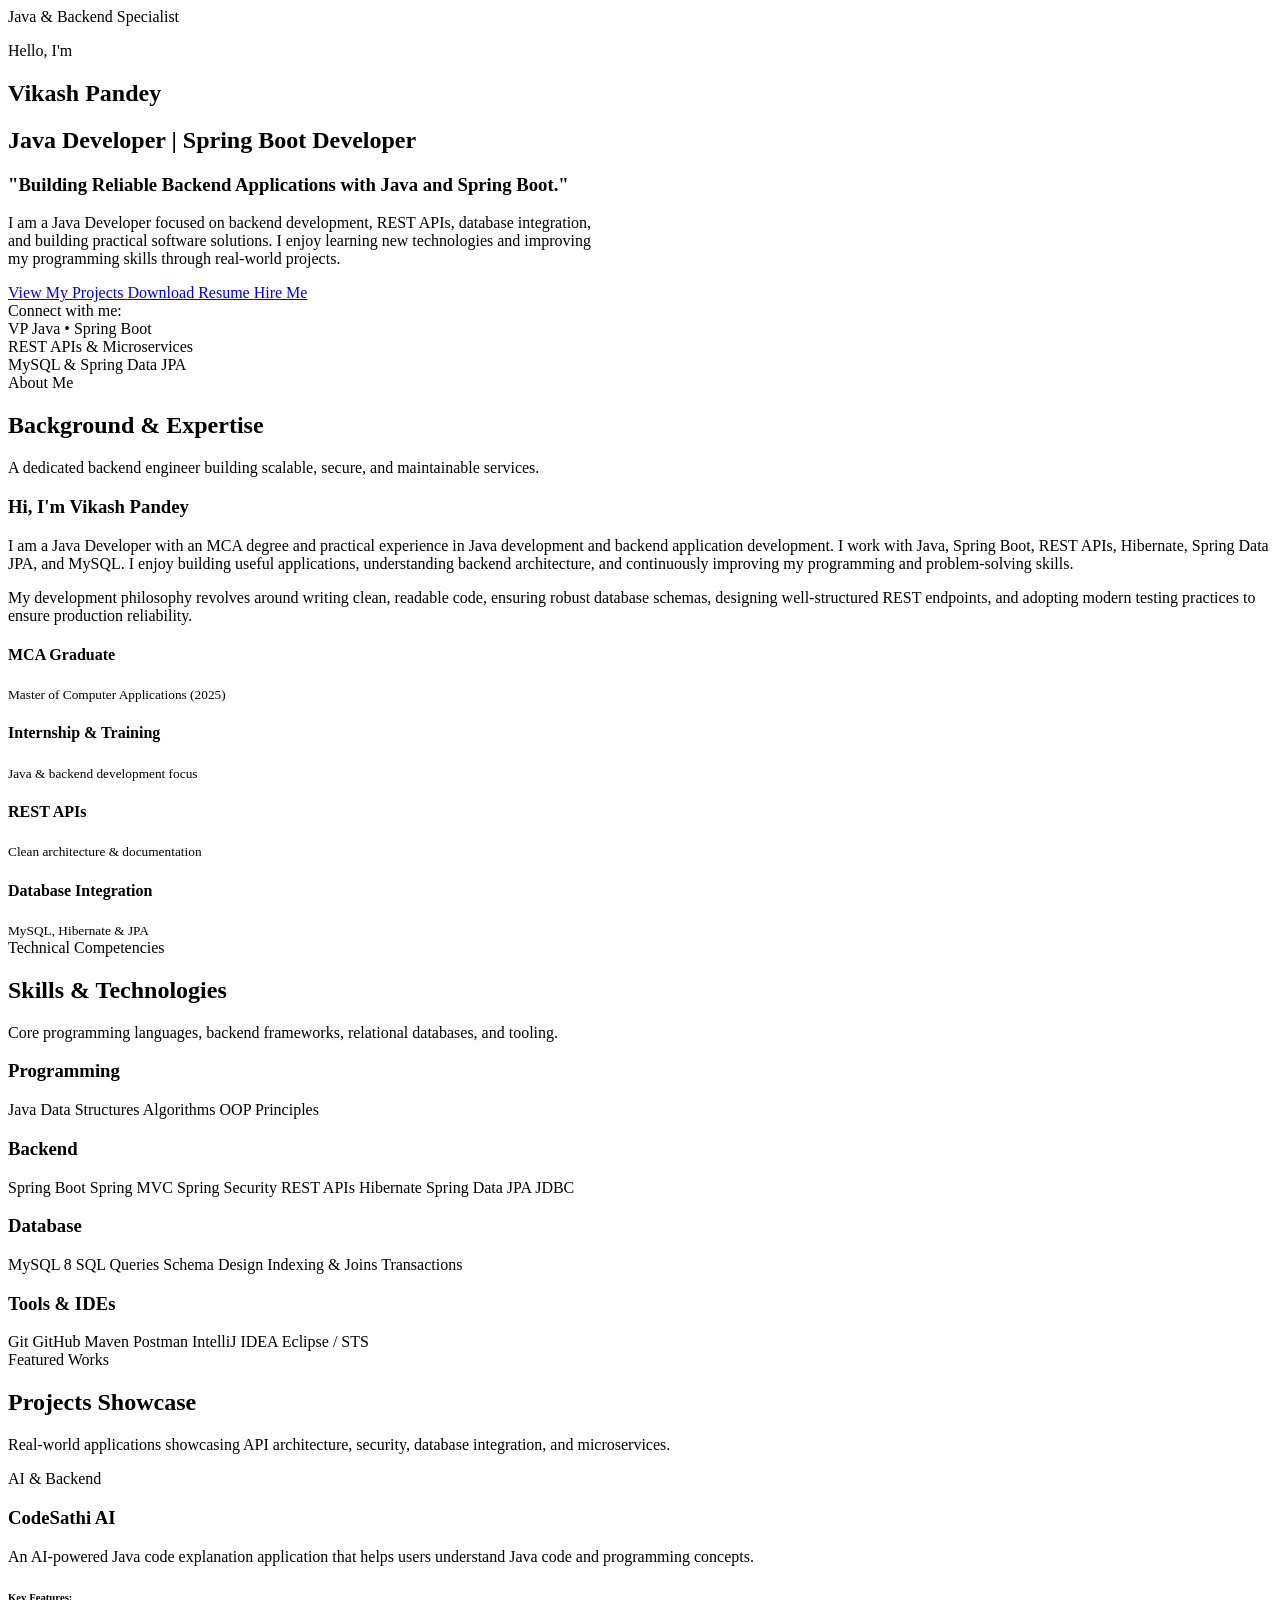
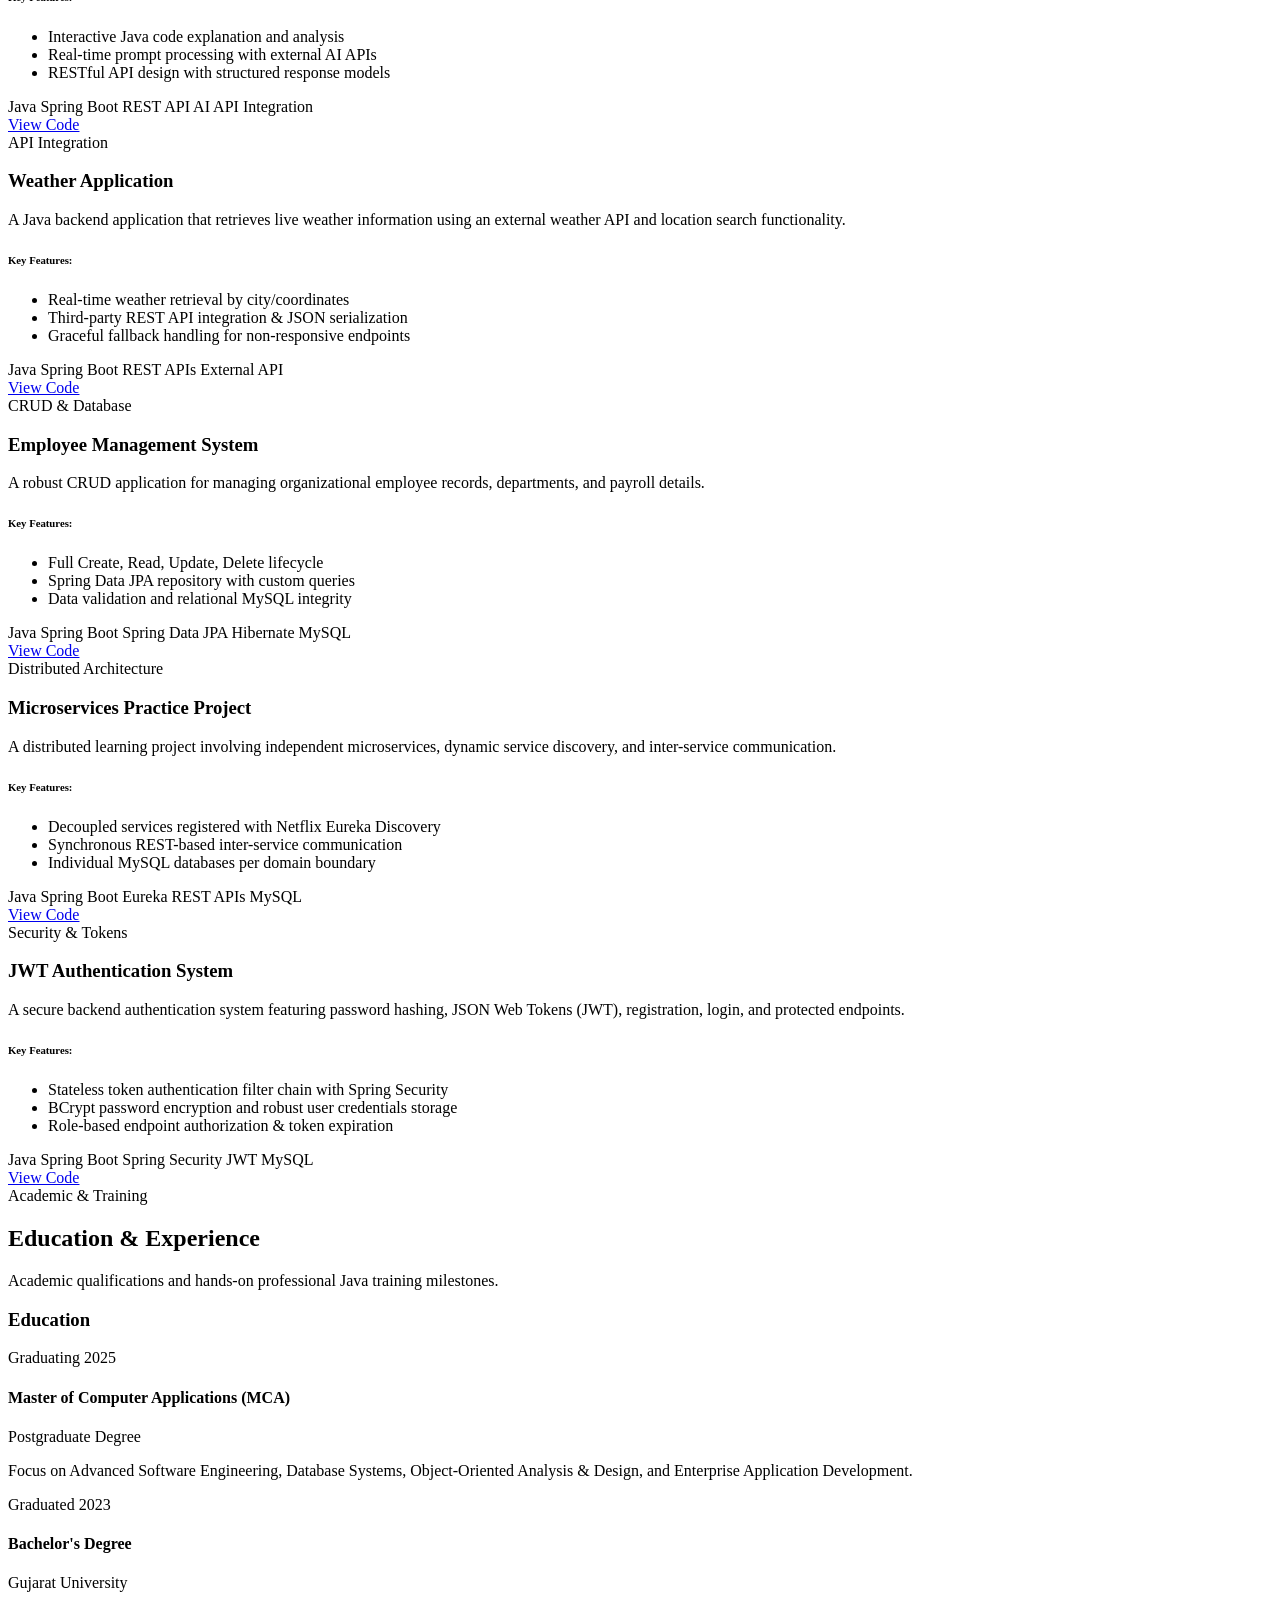
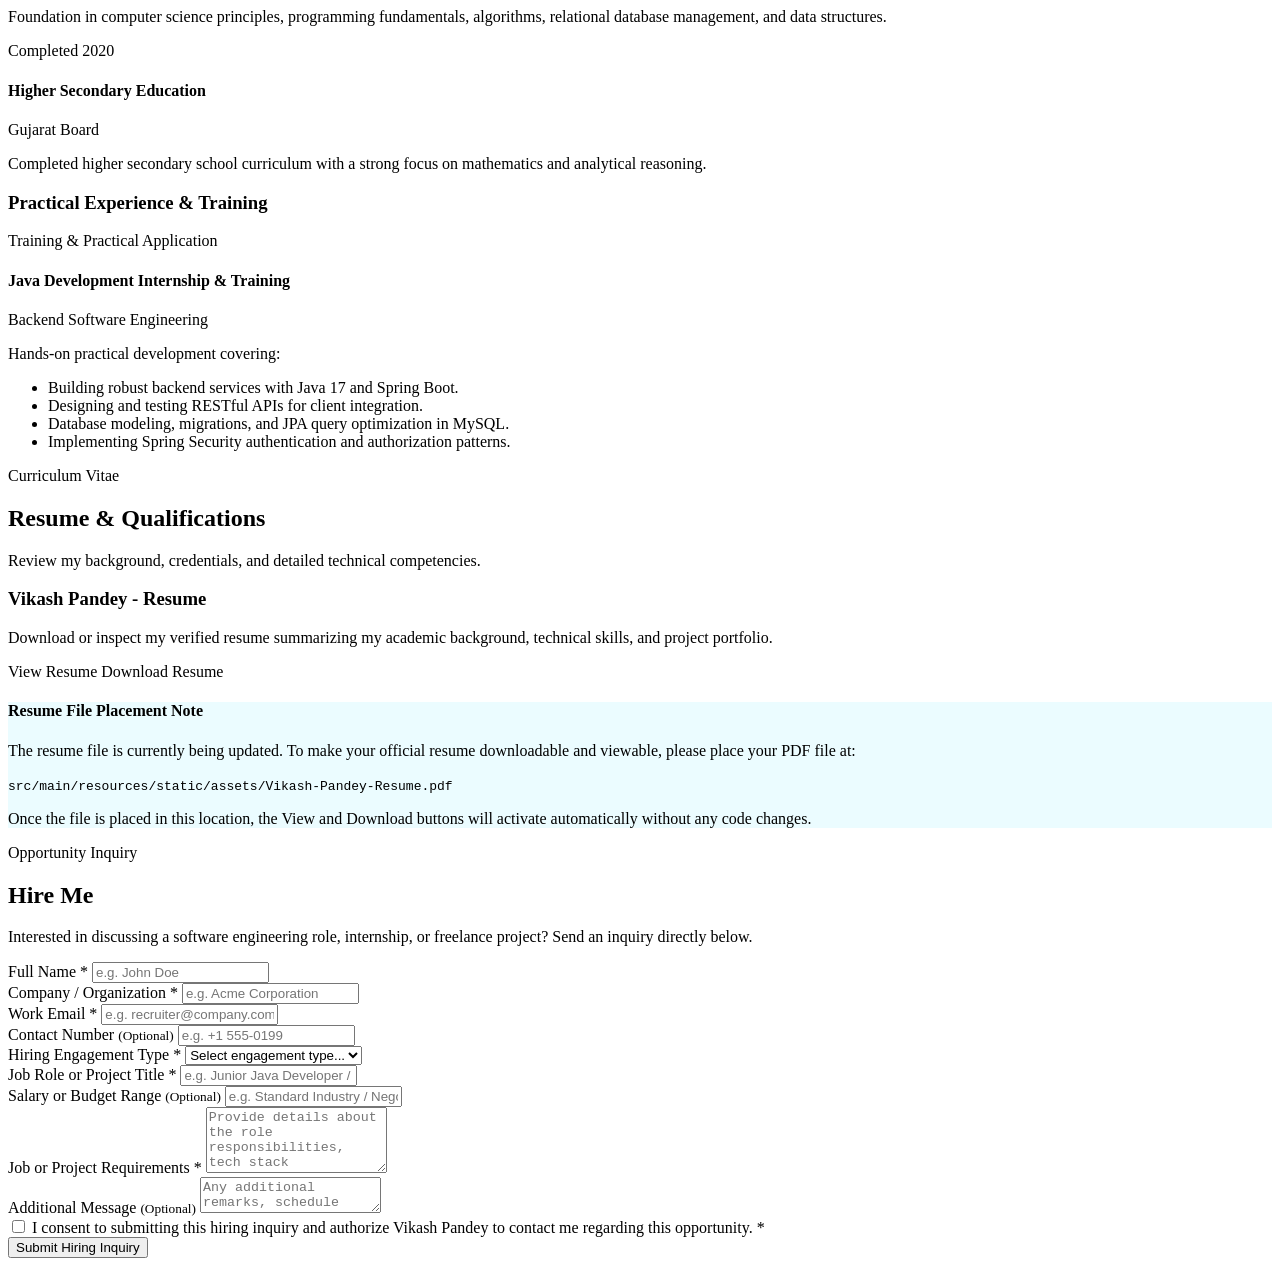
<file: PersonalPort/src/main/resources/templates/index.html>
<!DOCTYPE html>
<html xmlns:th="http://www.thymeleaf.org">
<head th:replace="~{fragments/head :: head('Vikash Pandey | Java Developer & Spring Boot Specialist')}"></head>
<body>

<!-- Navigation Bar -->
<header th:replace="~{fragments/navbar :: navbar}"></header>

<main>
    <!-- ==========================================
         HERO SECTION
         ========================================== -->
    <section id="home" class="hero-section">
        <div class="container">
            <div class="row align-items-center gy-5">
                <div class="col-lg-7 text-center text-lg-start">
                    <div class="mb-3">
                        <span class="section-tag">
                            <i class="bi bi-code-slash me-1"></i> Java & Backend Specialist
                        </span>
                    </div>
                    <p class="text-secondary fs-5 mb-1">Hello, I'm</p>
                    <h1 class="display-3 fw-extrabold mb-2">
                        Vikash <span class="gradient-text">Pandey</span>
                    </h1>
                    <h2 class="fs-4 text-light fw-medium mb-3">
                        Java Developer | Spring Boot Developer
                    </h2>
                    <h3 class="fs-5 text-info fw-semibold mb-3">
                        "Building Reliable Backend Applications with Java and Spring Boot."
                    </h3>
                    <p class="text-secondary fs-6 mb-4 pe-lg-4" style="max-width: 600px;">
                        I am a Java Developer focused on backend development, REST APIs, database integration, and building practical software solutions. I enjoy learning new technologies and improving my programming skills through real-world projects.
                    </p>

                    <div class="d-flex flex-wrap gap-3 justify-content-center justify-content-lg-start mb-4">
                        <a href="#projects" class="btn btn-primary-gradient">
                            <i class="bi bi-collection-fill"></i> View My Projects
                        </a>
                        <a href="#resume" class="btn btn-outline-custom">
                            <i class="bi bi-file-earmark-pdf"></i> Download Resume
                        </a>
                        <a href="#hire-me" class="btn btn-outline-custom">
                            <i class="bi bi-send-fill"></i> Hire Me
                        </a>
                    </div>

                    <!-- Social Profiles -->
                    <div class="d-flex align-items-center gap-3 justify-content-center justify-content-lg-start pt-2">
                        <span class="text-muted small">Connect with me:</span>
                        <div class="social-links">
                            <a href="https://github.com/vikashpandey770" target="_blank" rel="noopener noreferrer"
                               class="social-btn" title="GitHub Profile: vikashpandey770">
                                <i class="bi bi-github"></i>
                            </a>
                            <a href="https://www.linkedin.com/in/vikash-p-2532aa258/" target="_blank" rel="noopener noreferrer"
                               class="social-btn" title="LinkedIn Profile: vikash-p-2532aa258">
                                <i class="bi bi-linkedin"></i>
                            </a>
                        </div>
                    </div>
                </div>

                <div class="col-lg-5">
                    <div class="hero-avatar-box">
                        <div class="avatar-circle">
                            <span class="avatar-initials">VP</span>
                            <span class="avatar-badge-tech">Java &bull; Spring Boot</span>
                        </div>

                        <!-- Floating Tech Badges -->
                        <div class="floating-pill floating-pill-1">
                            <i class="bi bi-check-circle-fill text-info"></i>
                            <span>REST APIs &amp; Microservices</span>
                        </div>
                        <div class="floating-pill floating-pill-2">
                            <i class="bi bi-database-fill text-warning"></i>
                            <span>MySQL &amp; Spring Data JPA</span>
                        </div>
                    </div>
                </div>
            </div>
        </div>
    </section>

    <!-- ==========================================
         ABOUT ME SECTION
         ========================================== -->
    <section id="about" class="section-py" style="background-color: var(--bg-secondary);">
        <div class="container">
            <div class="section-header">
                <span class="section-tag">About Me</span>
                <h2 class="section-title">Background &amp; Expertise</h2>
                <p class="section-subtitle">A dedicated backend engineer building scalable, secure, and maintainable services.</p>
            </div>

            <div class="row align-items-center gy-4">
                <div class="col-lg-7">
                    <div class="glass-panel p-4 p-md-5">
                        <h3 class="h4 mb-3 text-white">Hi, I'm Vikash Pandey</h3>
                        <p class="text-secondary fs-6 mb-3">
                            I am a Java Developer with an MCA degree and practical experience in Java development and backend application development. I work with Java, Spring Boot, REST APIs, Hibernate, Spring Data JPA, and MySQL. I enjoy building useful applications, understanding backend architecture, and continuously improving my programming and problem-solving skills.
                        </p>
                        <p class="text-secondary fs-6 mb-0">
                            My development philosophy revolves around writing clean, readable code, ensuring robust database schemas, designing well-structured REST endpoints, and adopting modern testing practices to ensure production reliability.
                        </p>
                    </div>
                </div>

                <div class="col-lg-5">
                    <div class="row g-3">
                        <div class="col-6">
                            <div class="highlight-card">
                                <i class="bi bi-mortarboard-fill highlight-icon"></i>
                                <h4 class="h6 text-white mb-1">MCA Graduate</h4>
                                <small class="text-muted">Master of Computer Applications (2025)</small>
                            </div>
                        </div>
                        <div class="col-6">
                            <div class="highlight-card">
                                <i class="bi bi-laptop highlight-icon"></i>
                                <h4 class="h6 text-white mb-1">Internship &amp; Training</h4>
                                <small class="text-muted">Java &amp; backend development focus</small>
                            </div>
                        </div>
                        <div class="col-6">
                            <div class="highlight-card">
                                <i class="bi bi-hdd-network highlight-icon"></i>
                                <h4 class="h6 text-white mb-1">REST APIs</h4>
                                <small class="text-muted">Clean architecture &amp; documentation</small>
                            </div>
                        </div>
                        <div class="col-6">
                            <div class="highlight-card">
                                <i class="bi bi-database-check highlight-icon"></i>
                                <h4 class="h6 text-white mb-1">Database Integration</h4>
                                <small class="text-muted">MySQL, Hibernate &amp; JPA</small>
                            </div>
                        </div>
                    </div>
                </div>
            </div>
        </div>
    </section>

    <!-- ==========================================
         TECHNICAL SKILLS SECTION
         ========================================== -->
    <section id="skills" class="section-py">
        <div class="container">
            <div class="section-header">
                <span class="section-tag">Technical Competencies</span>
                <h2 class="section-title">Skills &amp; Technologies</h2>
                <p class="section-subtitle">Core programming languages, backend frameworks, relational databases, and tooling.</p>
            </div>

            <div class="row g-4">
                <!-- Programming -->
                <div class="col-md-6 col-lg-3">
                    <div class="skill-category-card">
                        <div class="d-flex align-items-center gap-2 mb-3">
                            <i class="bi bi-code-square text-info fs-4"></i>
                            <h3 class="h5 mb-0 text-white">Programming</h3>
                        </div>
                        <div class="d-flex flex-wrap">
                            <span class="skill-badge"><i class="bi bi-cup-hot-fill text-danger me-1"></i> Java</span>
                            <span class="skill-badge"><i class="bi bi-diagram-3-fill text-warning me-1"></i> Data Structures</span>
                            <span class="skill-badge"><i class="bi bi-cpu-fill text-info me-1"></i> Algorithms</span>
                            <span class="skill-badge"><i class="bi bi-check2-circle text-success me-1"></i> OOP Principles</span>
                        </div>
                    </div>
                </div>

                <!-- Backend Development -->
                <div class="col-md-6 col-lg-3">
                    <div class="skill-category-card">
                        <div class="d-flex align-items-center gap-2 mb-3">
                            <i class="bi bi-server text-primary fs-4"></i>
                            <h3 class="h5 mb-0 text-white">Backend</h3>
                        </div>
                        <div class="d-flex flex-wrap">
                            <span class="skill-badge"><i class="bi bi-bootstrap-fill text-success me-1"></i> Spring Boot</span>
                            <span class="skill-badge"><i class="bi bi-signpost-2 text-info me-1"></i> Spring MVC</span>
                            <span class="skill-badge"><i class="bi bi-shield-lock text-warning me-1"></i> Spring Security</span>
                            <span class="skill-badge"><i class="bi bi-arrow-left-right text-primary me-1"></i> REST APIs</span>
                            <span class="skill-badge"><i class="bi bi-layers text-info me-1"></i> Hibernate</span>
                            <span class="skill-badge"><i class="bi bi-database text-success me-1"></i> Spring Data JPA</span>
                            <span class="skill-badge"><i class="bi bi-link-45deg text-secondary me-1"></i> JDBC</span>
                        </div>
                    </div>
                </div>

                <!-- Database -->
                <div class="col-md-6 col-lg-3">
                    <div class="skill-category-card">
                        <div class="d-flex align-items-center gap-2 mb-3">
                            <i class="bi bi-database-fill-gear text-warning fs-4"></i>
                            <h3 class="h5 mb-0 text-white">Database</h3>
                        </div>
                        <div class="d-flex flex-wrap">
                            <span class="skill-badge"><i class="bi bi-server text-info me-1"></i> MySQL 8</span>
                            <span class="skill-badge"><i class="bi bi-terminal-fill text-warning me-1"></i> SQL Queries</span>
                            <span class="skill-badge"><i class="bi bi-table text-primary me-1"></i> Schema Design</span>
                            <span class="skill-badge"><i class="bi bi-key text-success me-1"></i> Indexing &amp; Joins</span>
                            <span class="skill-badge"><i class="bi bi-arrow-repeat text-info me-1"></i> Transactions</span>
                        </div>
                    </div>
                </div>

                <!-- Tools & Platforms -->
                <div class="col-md-6 col-lg-3">
                    <div class="skill-category-card">
                        <div class="d-flex align-items-center gap-2 mb-3">
                            <i class="bi bi-tools text-secondary fs-4"></i>
                            <h3 class="h5 mb-0 text-white">Tools &amp; IDEs</h3>
                        </div>
                        <div class="d-flex flex-wrap">
                            <span class="skill-badge"><i class="bi bi-git text-danger me-1"></i> Git</span>
                            <span class="skill-badge"><i class="bi bi-github text-light me-1"></i> GitHub</span>
                            <span class="skill-badge"><i class="bi bi-box-seam text-danger me-1"></i> Maven</span>
                            <span class="skill-badge"><i class="bi bi-send text-warning me-1"></i> Postman</span>
                            <span class="skill-badge"><i class="bi bi-code text-info me-1"></i> IntelliJ IDEA</span>
                            <span class="skill-badge"><i class="bi bi-sun text-purple me-1"></i> Eclipse / STS</span>
                        </div>
                    </div>
                </div>
            </div>
        </div>
    </section>

    <!-- ==========================================
         PROJECTS SECTION
         ========================================== -->
    <section id="projects" class="section-py" style="background-color: var(--bg-secondary);">
        <div class="container">
            <div class="section-header">
                <span class="section-tag">Featured Works</span>
                <h2 class="section-title">Projects Showcase</h2>
                <p class="section-subtitle">Real-world applications showcasing API architecture, security, database integration, and microservices.</p>
            </div>

            <div class="row g-4">
                <!-- Project 1: CodeSathi AI -->
                <div class="col-lg-4 col-md-6">
                    <div class="project-card">
                        <div>
                            <div class="d-flex justify-content-between align-items-center mb-2">
                                <span class="badge bg-primary bg-opacity-25 text-info">AI &amp; Backend</span>
                                <i class="bi bi-robot fs-4 text-info"></i>
                            </div>
                            <h3 class="h5 text-white mb-2">CodeSathi AI</h3>
                            <p class="text-secondary small mb-3">
                                An AI-powered Java code explanation application that helps users understand Java code and programming concepts.
                            </p>
                            <h6 class="text-muted small fw-bold text-uppercase mb-2">Key Features:</h6>
                            <ul class="text-secondary small ps-3 mb-4">
                                <li>Interactive Java code explanation and analysis</li>
                                <li>Real-time prompt processing with external AI APIs</li>
                                <li>RESTful API design with structured response models</li>
                            </ul>
                        </div>
                        <div>
                            <div class="d-flex flex-wrap gap-1 mb-3">
                                <span class="tech-tag">Java</span>
                                <span class="tech-tag">Spring Boot</span>
                                <span class="tech-tag">REST API</span>
                                <span class="tech-tag">AI API Integration</span>
                            </div>
                            <div class="d-flex gap-2">
                                <a href="https://github.com/vikashpandey770" target="_blank" rel="noopener noreferrer"
                                   class="btn btn-sm btn-outline-custom w-100">
                                    <i class="bi bi-github me-1"></i> View Code
                                </a>
                            </div>
                        </div>
                    </div>
                </div>

                <!-- Project 2: Weather Application -->
                <div class="col-lg-4 col-md-6">
                    <div class="project-card">
                        <div>
                            <div class="d-flex justify-content-between align-items-center mb-2">
                                <span class="badge bg-primary bg-opacity-25 text-info">API Integration</span>
                                <i class="bi bi-cloud-sun fs-4 text-warning"></i>
                            </div>
                            <h3 class="h5 text-white mb-2">Weather Application</h3>
                            <p class="text-secondary small mb-3">
                                A Java backend application that retrieves live weather information using an external weather API and location search functionality.
                            </p>
                            <h6 class="text-muted small fw-bold text-uppercase mb-2">Key Features:</h6>
                            <ul class="text-secondary small ps-3 mb-4">
                                <li>Real-time weather retrieval by city/coordinates</li>
                                <li>Third-party REST API integration &amp; JSON serialization</li>
                                <li>Graceful fallback handling for non-responsive endpoints</li>
                            </ul>
                        </div>
                        <div>
                            <div class="d-flex flex-wrap gap-1 mb-3">
                                <span class="tech-tag">Java</span>
                                <span class="tech-tag">Spring Boot</span>
                                <span class="tech-tag">REST APIs</span>
                                <span class="tech-tag">External API</span>
                            </div>
                            <div class="d-flex gap-2">
                                <a href="https://github.com/vikashpandey770" target="_blank" rel="noopener noreferrer"
                                   class="btn btn-sm btn-outline-custom w-100">
                                    <i class="bi bi-github me-1"></i> View Code
                                </a>
                            </div>
                        </div>
                    </div>
                </div>

                <!-- Project 3: Employee Management System -->
                <div class="col-lg-4 col-md-6">
                    <div class="project-card">
                        <div>
                            <div class="d-flex justify-content-between align-items-center mb-2">
                                <span class="badge bg-primary bg-opacity-25 text-info">CRUD &amp; Database</span>
                                <i class="bi bi-people-fill fs-4 text-success"></i>
                            </div>
                            <h3 class="h5 text-white mb-2">Employee Management System</h3>
                            <p class="text-secondary small mb-3">
                                A robust CRUD application for managing organizational employee records, departments, and payroll details.
                            </p>
                            <h6 class="text-muted small fw-bold text-uppercase mb-2">Key Features:</h6>
                            <ul class="text-secondary small ps-3 mb-4">
                                <li>Full Create, Read, Update, Delete lifecycle</li>
                                <li>Spring Data JPA repository with custom queries</li>
                                <li>Data validation and relational MySQL integrity</li>
                            </ul>
                        </div>
                        <div>
                            <div class="d-flex flex-wrap gap-1 mb-3">
                                <span class="tech-tag">Java</span>
                                <span class="tech-tag">Spring Boot</span>
                                <span class="tech-tag">Spring Data JPA</span>
                                <span class="tech-tag">Hibernate</span>
                                <span class="tech-tag">MySQL</span>
                            </div>
                            <div class="d-flex gap-2">
                                <a href="https://github.com/vikashpandey770" target="_blank" rel="noopener noreferrer"
                                   class="btn btn-sm btn-outline-custom w-100">
                                    <i class="bi bi-github me-1"></i> View Code
                                </a>
                            </div>
                        </div>
                    </div>
                </div>

                <!-- Project 4: Microservices Practice Project -->
                <div class="col-lg-6 col-md-6">
                    <div class="project-card">
                        <div>
                            <div class="d-flex justify-content-between align-items-center mb-2">
                                <span class="badge bg-primary bg-opacity-25 text-info">Distributed Architecture</span>
                                <i class="bi bi-diagram-2 fs-4 text-purple"></i>
                            </div>
                            <h3 class="h5 text-white mb-2">Microservices Practice Project</h3>
                            <p class="text-secondary small mb-3">
                                A distributed learning project involving independent microservices, dynamic service discovery, and inter-service communication.
                            </p>
                            <h6 class="text-muted small fw-bold text-uppercase mb-2">Key Features:</h6>
                            <ul class="text-secondary small ps-3 mb-4">
                                <li>Decoupled services registered with Netflix Eureka Discovery</li>
                                <li>Synchronous REST-based inter-service communication</li>
                                <li>Individual MySQL databases per domain boundary</li>
                            </ul>
                        </div>
                        <div>
                            <div class="d-flex flex-wrap gap-1 mb-3">
                                <span class="tech-tag">Java</span>
                                <span class="tech-tag">Spring Boot</span>
                                <span class="tech-tag">Eureka</span>
                                <span class="tech-tag">REST APIs</span>
                                <span class="tech-tag">MySQL</span>
                            </div>
                            <div class="d-flex gap-2">
                                <a href="https://github.com/vikashpandey770" target="_blank" rel="noopener noreferrer"
                                   class="btn btn-sm btn-outline-custom w-100">
                                    <i class="bi bi-github me-1"></i> View Code
                                </a>
                            </div>
                        </div>
                    </div>
                </div>

                <!-- Project 5: JWT Authentication System -->
                <div class="col-lg-6 col-md-6">
                    <div class="project-card">
                        <div>
                            <div class="d-flex justify-content-between align-items-center mb-2">
                                <span class="badge bg-primary bg-opacity-25 text-info">Security &amp; Tokens</span>
                                <i class="bi bi-shield-lock-fill fs-4 text-info"></i>
                            </div>
                            <h3 class="h5 text-white mb-2">JWT Authentication System</h3>
                            <p class="text-secondary small mb-3">
                                A secure backend authentication system featuring password hashing, JSON Web Tokens (JWT), registration, login, and protected endpoints.
                            </p>
                            <h6 class="text-muted small fw-bold text-uppercase mb-2">Key Features:</h6>
                            <ul class="text-secondary small ps-3 mb-4">
                                <li>Stateless token authentication filter chain with Spring Security</li>
                                <li>BCrypt password encryption and robust user credentials storage</li>
                                <li>Role-based endpoint authorization &amp; token expiration</li>
                            </ul>
                        </div>
                        <div>
                            <div class="d-flex flex-wrap gap-1 mb-3">
                                <span class="tech-tag">Java</span>
                                <span class="tech-tag">Spring Boot</span>
                                <span class="tech-tag">Spring Security</span>
                                <span class="tech-tag">JWT</span>
                                <span class="tech-tag">MySQL</span>
                            </div>
                            <div class="d-flex gap-2">
                                <a href="https://github.com/vikashpandey770" target="_blank" rel="noopener noreferrer"
                                   class="btn btn-sm btn-outline-custom w-100">
                                    <i class="bi bi-github me-1"></i> View Code
                                </a>
                            </div>
                        </div>
                    </div>
                </div>
            </div>
        </div>
    </section>

    <!-- ==========================================
         EDUCATION & EXPERIENCE
         ========================================== -->
    <section id="education" class="section-py">
        <div class="container">
            <div class="section-header">
                <span class="section-tag">Academic &amp; Training</span>
                <h2 class="section-title">Education &amp; Experience</h2>
                <p class="section-subtitle">Academic qualifications and hands-on professional Java training milestones.</p>
            </div>

            <div class="row g-5">
                <!-- Education Timeline -->
                <div class="col-lg-6">
                    <h3 class="h4 text-white mb-4 d-flex align-items-center gap-2">
                        <i class="bi bi-mortarboard text-info"></i> Education
                    </h3>
                    <div class="timeline">
                        <div class="timeline-item">
                            <div class="timeline-dot"></div>
                            <span class="badge bg-secondary bg-opacity-50 text-white mb-2">Graduating 2025</span>
                            <h4 class="h5 text-white mb-1">Master of Computer Applications (MCA)</h4>
                            <p class="text-muted small mb-2">Postgraduate Degree</p>
                            <p class="text-secondary small">
                                Focus on Advanced Software Engineering, Database Systems, Object-Oriented Analysis &amp; Design, and Enterprise Application Development.
                            </p>
                        </div>

                        <div class="timeline-item">
                            <div class="timeline-dot"></div>
                            <span class="badge bg-secondary bg-opacity-50 text-white mb-2">Graduated 2023</span>
                            <h4 class="h5 text-white mb-1">Bachelor's Degree</h4>
                            <p class="text-info small mb-2">Gujarat University</p>
                            <p class="text-secondary small">
                                Foundation in computer science principles, programming fundamentals, algorithms, relational database management, and data structures.
                            </p>
                        </div>

                        <div class="timeline-item mb-0">
                            <div class="timeline-dot"></div>
                            <span class="badge bg-secondary bg-opacity-50 text-white mb-2">Completed 2020</span>
                            <h4 class="h5 text-white mb-1">Higher Secondary Education</h4>
                            <p class="text-info small mb-2">Gujarat Board</p>
                            <p class="text-secondary small">
                                Completed higher secondary school curriculum with a strong focus on mathematics and analytical reasoning.
                            </p>
                        </div>
                    </div>
                </div>

                <!-- Experience & Training -->
                <div class="col-lg-6">
                    <h3 class="h4 text-white mb-4 d-flex align-items-center gap-2">
                        <i class="bi bi-briefcase text-warning"></i> Practical Experience &amp; Training
                    </h3>
                    <div class="timeline">
                        <div class="timeline-item">
                            <div class="timeline-dot" style="background-color: var(--accent-purple); box-shadow: 0 0 10px rgba(157, 78, 221, 0.6);"></div>
                            <span class="badge bg-secondary bg-opacity-50 text-white mb-2">Training &amp; Practical Application</span>
                            <h4 class="h5 text-white mb-1">Java Development Internship &amp; Training</h4>
                            <p class="text-info small mb-2">Backend Software Engineering</p>
                            <p class="text-secondary small">
                                Hands-on practical development covering:
                            </p>
                            <ul class="text-secondary small ps-3">
                                <li>Building robust backend services with Java 17 and Spring Boot.</li>
                                <li>Designing and testing RESTful APIs for client integration.</li>
                                <li>Database modeling, migrations, and JPA query optimization in MySQL.</li>
                                <li>Implementing Spring Security authentication and authorization patterns.</li>
                            </ul>
                        </div>
                    </div>
                </div>
            </div>
        </div>
    </section>

    <!-- ==========================================
         RESUME SECTION
         ========================================== -->
    <section id="resume" class="section-py" style="background-color: var(--bg-secondary);">
        <div class="container">
            <div class="section-header">
                <span class="section-tag">Curriculum Vitae</span>
                <h2 class="section-title">Resume &amp; Qualifications</h2>
                <p class="section-subtitle">Review my background, credentials, and detailed technical competencies.</p>
            </div>

            <div class="row justify-content-center">
                <div class="col-lg-8">
                    <div class="glass-panel p-4 p-md-5 text-center">
                        <div class="mb-4">
                            <i class="bi bi-file-earmark-person-fill display-3 gradient-text"></i>
                        </div>
                        <h3 class="h4 text-white mb-2">Vikash Pandey - Resume</h3>
                        <p class="text-secondary mb-4">
                            Download or inspect my verified resume summarizing my academic background, technical skills, and project portfolio.
                        </p>

                        <!-- Dynamic Display based on whether PDF exists -->
                        <div th:if="${resumeExists}">
                            <div class="d-flex flex-wrap gap-3 justify-content-center">
                                <a th:href="${resumeUrl}" target="_blank" rel="noopener noreferrer" class="btn btn-primary-gradient">
                                    <i class="bi bi-eye-fill"></i> View Resume
                                </a>
                                <a th:href="${resumeUrl}" download="Vikash-Pandey-Resume.pdf" class="btn btn-outline-custom">
                                    <i class="bi bi-download"></i> Download Resume
                                </a>
                            </div>
                        </div>

                        <div th:unless="${resumeExists}" class="text-start">
                            <div class="alert alert-info border-0 p-4" style="background: rgba(0, 210, 255, 0.08); border-left: 4px solid var(--accent-blue) !important;">
                                <div class="d-flex align-items-start gap-3">
                                    <i class="bi bi-info-circle-fill fs-3 text-info mt-1"></i>
                                    <div>
                                        <h4 class="h6 text-white mb-1">Resume File Placement Note</h4>
                                        <p class="text-secondary small mb-2">
                                            The resume file is currently being updated. To make your official resume downloadable and viewable, please place your PDF file at:
                                        </p>
                                        <code class="text-info bg-dark px-2 py-1 rounded d-inline-block small mb-2">
                                            src/main/resources/static/assets/Vikash-Pandey-Resume.pdf
                                        </code>
                                        <p class="text-secondary small mb-0">
                                            Once the file is placed in this location, the View and Download buttons will activate automatically without any code changes.
                                        </p>
                                    </div>
                                </div>
                            </div>
                        </div>
                    </div>
                </div>
            </div>
        </div>
    </section>

    <!-- ==========================================
         HIRE ME SECTION (Form)
         ========================================== -->
    <section id="hire-me" class="section-py">
        <div class="container">
            <div class="section-header">
                <span class="section-tag">Opportunity Inquiry</span>
                <h2 class="section-title">Hire Me</h2>
                <p class="section-subtitle">Interested in discussing a software engineering role, internship, or freelance project? Send an inquiry directly below.</p>
            </div>

            <div class="row justify-content-center">
                <div class="col-lg-9">
                    <div class="glass-panel p-4 p-md-5">

                        <!-- Submission Alert Banner -->
                        <div id="formAlert" class="alert d-none mb-4" role="alert">
                            <div class="d-flex align-items-center">
                                <span id="formAlertMessage"></span>
                            </div>
                        </div>

                        <form id="hiringInquiryForm" novalidate>
                            <div class="row g-3">
                                <!-- Full Name -->
                                <div class="col-md-6">
                                    <label for="fullName" class="form-label">Full Name <span class="req">*</span></label>
                                    <input type="text" class="form-control form-control-custom" id="fullName"
                                           placeholder="e.g. John Doe" maxlength="100" required>
                                    <div class="invalid-feedback-custom"></div>
                                </div>

                                <!-- Company Name -->
                                <div class="col-md-6">
                                    <label for="companyName" class="form-label">Company / Organization <span class="req">*</span></label>
                                    <input type="text" class="form-control form-control-custom" id="companyName"
                                           placeholder="e.g. Acme Corporation" maxlength="150" required>
                                    <div class="invalid-feedback-custom"></div>
                                </div>

                                <!-- Work Email -->
                                <div class="col-md-6">
                                    <label for="workEmail" class="form-label">Work Email <span class="req">*</span></label>
                                    <input type="email" class="form-control form-control-custom" id="workEmail"
                                           placeholder="e.g. recruiter@company.com" maxlength="150" required>
                                    <div class="invalid-feedback-custom"></div>
                                </div>

                                <!-- Contact Number -->
                                <div class="col-md-6">
                                    <label for="contactNumber" class="form-label">Contact Number <small class="text-muted">(Optional)</small></label>
                                    <input type="tel" class="form-control form-control-custom" id="contactNumber"
                                           placeholder="e.g. +1 555-0199" maxlength="25">
                                    <div class="invalid-feedback-custom"></div>
                                </div>

                                <!-- Hiring Type -->
                                <div class="col-md-6">
                                    <label for="hiringType" class="form-label">Hiring Engagement Type <span class="req">*</span></label>
                                    <select class="form-select form-select-custom" id="hiringType" required>
                                        <option value="" disabled selected>Select engagement type...</option>
                                        <option value="FULL_TIME">Full-Time Job</option>
                                        <option value="INTERNSHIP">Internship</option>
                                        <option value="FREELANCE">Freelance Project</option>
                                        <option value="CONTRACT">Contract</option>
                                        <option value="OTHER">Other</option>
                                    </select>
                                    <div class="invalid-feedback-custom"></div>
                                </div>

                                <!-- Job Role or Project Title -->
                                <div class="col-md-6">
                                    <label for="jobRole" class="form-label">Job Role or Project Title <span class="req">*</span></label>
                                    <input type="text" class="form-control form-control-custom" id="jobRole"
                                           placeholder="e.g. Junior Java Developer / Backend Engineer" maxlength="150" required>
                                    <div class="invalid-feedback-custom"></div>
                                </div>

                                <!-- Salary or Budget -->
                                <div class="col-12">
                                    <label for="salaryBudget" class="form-label">Salary or Budget Range <small class="text-muted">(Optional)</small></label>
                                    <input type="text" class="form-control form-control-custom" id="salaryBudget"
                                           placeholder="e.g. Standard Industry / Negotiable / $60,000 - $80,000" maxlength="100">
                                    <div class="invalid-feedback-custom"></div>
                                </div>

                                <!-- Job Description -->
                                <div class="col-12">
                                    <label for="jobDescription" class="form-label">Job or Project Requirements <span class="req">*</span></label>
                                    <textarea class="form-control form-control-custom" id="jobDescription" rows="4"
                                              placeholder="Provide details about the role responsibilities, tech stack expectations, or project objectives..."
                                              maxlength="3000" required></textarea>
                                    <div class="invalid-feedback-custom"></div>
                                </div>

                                <!-- Additional Message -->
                                <div class="col-12">
                                    <label for="additionalMessage" class="form-label">Additional Message <small class="text-muted">(Optional)</small></label>
                                    <textarea class="form-control form-control-custom" id="additionalMessage" rows="2"
                                              placeholder="Any additional remarks, schedule preferences, or interview timeline..."
                                              maxlength="2000"></textarea>
                                    <div class="invalid-feedback-custom"></div>
                                </div>

                                <!-- Consent Checkbox -->
                                <div class="col-12">
                                    <div class="form-check">
                                        <input class="form-check-input" type="checkbox" id="consent" required>
                                        <label class="form-check-label text-secondary small" for="consent">
                                            I consent to submitting this hiring inquiry and authorize Vikash Pandey to contact me regarding this opportunity. <span class="req">*</span>
                                        </label>
                                        <div class="invalid-feedback-custom"></div>
                                    </div>
                                </div>

                                <!-- Submit Button -->
                                <div class="col-12 mt-4 text-center text-md-start">
                                    <button type="submit" id="submitInquiryBtn" class="btn btn-primary-gradient px-4 py-2">
                                        <span id="submitBtnSpinner" class="spinner-border spinner-border-sm d-none" role="status" aria-hidden="true"></span>
                                        <span id="submitBtnText"><i class="bi bi-send-fill me-1"></i> Submit Hiring Inquiry</span>
                                    </button>
                                </div>
                            </div>
                        </form>
                    </div>
                </div>
            </div>
        </div>
    </section>
</main>

<!-- Footer -->
<footer th:replace="~{fragments/footer :: footer}"></footer>

<!-- Hiring Form Handler Script -->
<script th:src="@{/js/hiring-form.js}"></script>

</body>
</html>
</file>
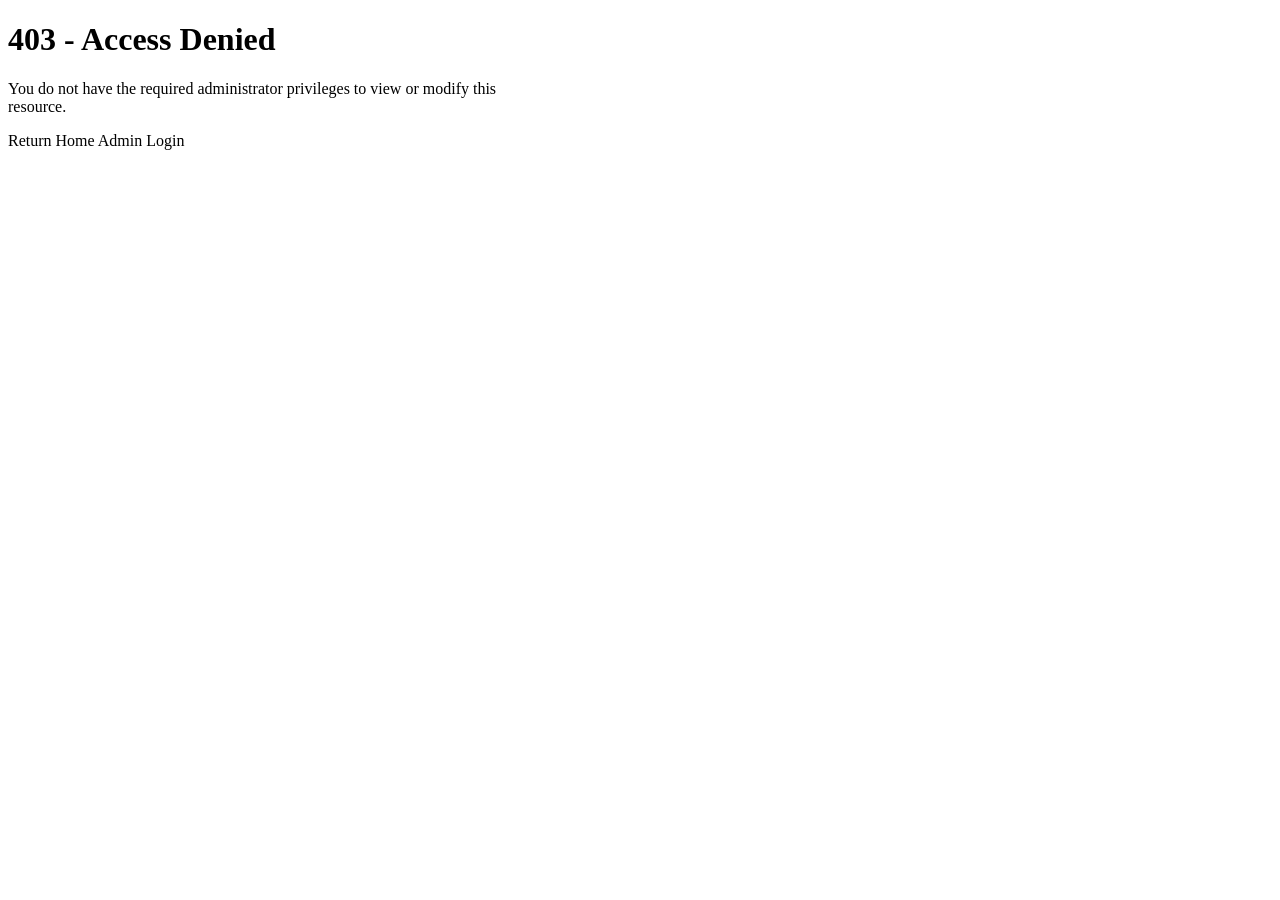
<file: PersonalPort/src/main/resources/templates/access-denied.html>
<!DOCTYPE html>
<html xmlns:th="http://www.thymeleaf.org">
<head th:replace="~{fragments/head :: head('403 - Access Denied')}"></head>
<body class="d-flex flex-column min-vh-100 justify-content-center align-items-center text-center p-4">

<div class="glass-panel p-5 text-center" style="max-width: 500px;">
    <div class="d-inline-flex p-3 rounded-circle bg-danger bg-opacity-25 text-danger mb-3">
        <i class="bi bi-shield-slash-fill display-4"></i>
    </div>
    <h1 class="h3 text-white mb-2">403 - Access Denied</h1>
    <p class="text-secondary mb-4">
        You do not have the required administrator privileges to view or modify this resource.
    </p>

    <div class="d-flex justify-content-center gap-2">
        <a th:href="@{/}" class="btn btn-outline-custom">
            <i class="bi bi-house-door me-1"></i> Return Home
        </a>
        <a th:href="@{/admin/login}" class="btn btn-primary-gradient">
            <i class="bi bi-box-arrow-in-right me-1"></i> Admin Login
        </a>
    </div>
</div>

<script src="https://cdn.jsdelivr.net/npm/bootstrap@5.3.3/dist/js/bootstrap.bundle.min.js"></script>
</body>
</html>
</file>
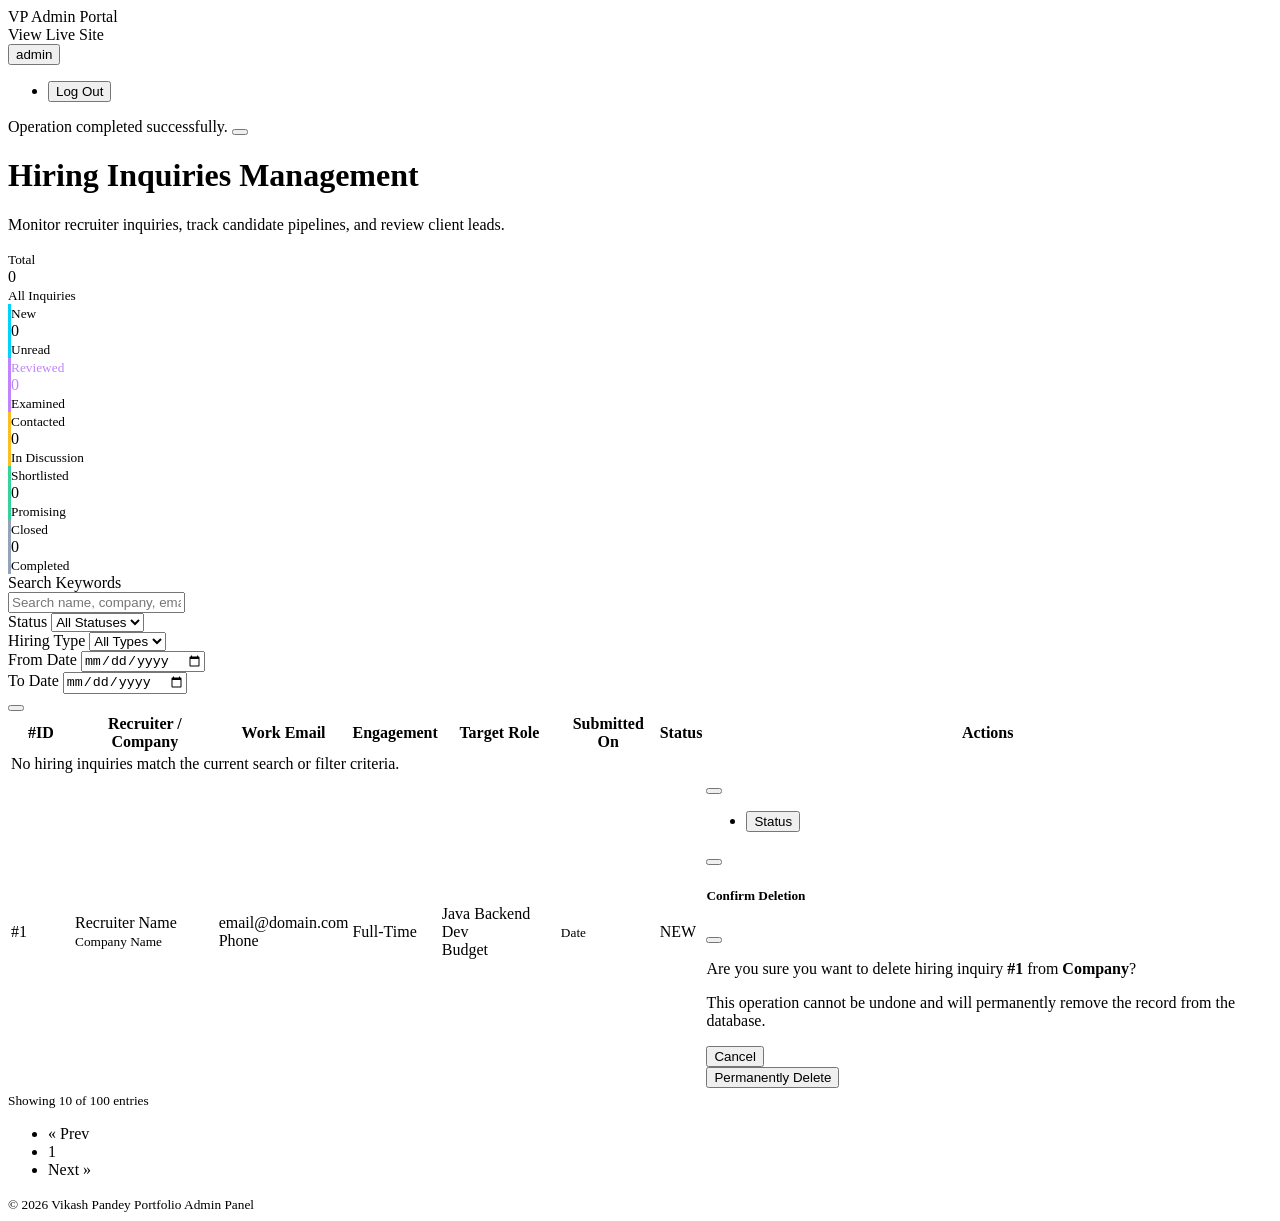
<file: PersonalPort/src/main/resources/templates/admin/dashboard.html>
<!DOCTYPE html>
<html xmlns:th="http://www.thymeleaf.org"
      xmlns:sec="http://www.thymeleaf.org/extras/spring-security">
<head th:replace="~{fragments/head :: head('Admin Dashboard - Hiring Inquiries')}"></head>
<body class="d-flex flex-column min-vh-100">

<!-- Top Admin Navigation -->
<nav class="navbar navbar-expand-lg navbar-custom">
    <div class="container-fluid px-4">
        <a class="navbar-brand" th:href="@{/admin/dashboard}">
            <span class="brand-badge">VP</span>
            <span>Admin <span class="gradient-text">Portal</span></span>
        </a>

        <div class="d-flex align-items-center gap-3">
            <a th:href="@{/}" target="_blank" class="btn btn-sm btn-outline-custom">
                <i class="bi bi-box-arrow-up-right me-1"></i> View Live Site
            </a>
            <div class="dropdown">
                <button class="btn btn-sm btn-outline-secondary dropdown-toggle text-light" type="button" data-bs-toggle="dropdown">
                    <i class="bi bi-person-circle me-1"></i> <span sec:authentication="name">admin</span>
                </button>
                <ul class="dropdown-menu dropdown-menu-end bg-dark border-secondary">
                    <li>
                        <form th:action="@{/admin/logout}" method="post">
                            <button type="submit" class="dropdown-item text-danger">
                                <i class="bi bi-box-arrow-right me-2"></i> Log Out
                            </button>
                        </form>
                    </li>
                </ul>
            </div>
        </div>
    </div>
</nav>

<main class="container-fluid px-4 py-4 flex-grow-1">

    <!-- Flash Success Message -->
    <div th:if="${successMessage}" class="alert alert-success alert-dismissible fade show" role="alert">
        <i class="bi bi-check-circle-fill me-2"></i>
        <span th:text="${successMessage}">Operation completed successfully.</span>
        <button type="button" class="btn-close" data-bs-dismiss="alert" aria-label="Close"></button>
    </div>

    <!-- Page Title & Overview -->
    <div class="d-flex flex-wrap justify-content-between align-items-center gap-3 mb-4">
        <div>
            <h1 class="h3 text-white mb-1">Hiring Inquiries Management</h1>
            <p class="text-secondary small mb-0">Monitor recruiter inquiries, track candidate pipelines, and review client leads.</p>
        </div>
    </div>

    <!-- KPI Statistics Grid -->
    <div class="row g-3 mb-4">
        <div class="col-6 col-md-4 col-lg-2">
            <div class="stat-card">
                <div class="d-flex justify-content-between align-items-center mb-1">
                    <small class="text-muted fw-bold text-uppercase">Total</small>
                    <i class="bi bi-inbox text-info"></i>
                </div>
                <div class="stat-value" th:text="${stats.total}">0</div>
                <small class="text-secondary">All Inquiries</small>
            </div>
        </div>
        <div class="col-6 col-md-4 col-lg-2">
            <div class="stat-card" style="border-left: 3px solid #00d2ff;">
                <div class="d-flex justify-content-between align-items-center mb-1">
                    <small class="text-info fw-bold text-uppercase">New</small>
                    <i class="bi bi-bell text-info"></i>
                </div>
                <div class="stat-value text-info" th:text="${stats.newInquiries}">0</div>
                <small class="text-secondary">Unread</small>
            </div>
        </div>
        <div class="col-6 col-md-4 col-lg-2">
            <div class="stat-card" style="border-left: 3px solid #c084fc;">
                <div class="d-flex justify-content-between align-items-center mb-1">
                    <small class="text-purple fw-bold text-uppercase" style="color: #c084fc;">Reviewed</small>
                    <i class="bi bi-eye text-purple"></i>
                </div>
                <div class="stat-value" style="color: #c084fc;" th:text="${stats.reviewed}">0</div>
                <small class="text-secondary">Examined</small>
            </div>
        </div>
        <div class="col-6 col-md-4 col-lg-2">
            <div class="stat-card" style="border-left: 3px solid #fbbf24;">
                <div class="d-flex justify-content-between align-items-center mb-1">
                    <small class="text-warning fw-bold text-uppercase">Contacted</small>
                    <i class="bi bi-telephone text-warning"></i>
                </div>
                <div class="stat-value text-warning" th:text="${stats.contacted}">0</div>
                <small class="text-secondary">In Discussion</small>
            </div>
        </div>
        <div class="col-6 col-md-4 col-lg-2">
            <div class="stat-card" style="border-left: 3px solid #34d399;">
                <div class="d-flex justify-content-between align-items-center mb-1">
                    <small class="text-success fw-bold text-uppercase">Shortlisted</small>
                    <i class="bi bi-star text-success"></i>
                </div>
                <div class="stat-value text-success" th:text="${stats.shortlisted}">0</div>
                <small class="text-secondary">Promising</small>
            </div>
        </div>
        <div class="col-6 col-md-4 col-lg-2">
            <div class="stat-card" style="border-left: 3px solid #94a3b8;">
                <div class="d-flex justify-content-between align-items-center mb-1">
                    <small class="text-muted fw-bold text-uppercase">Closed</small>
                    <i class="bi bi-archive text-muted"></i>
                </div>
                <div class="stat-value text-muted" th:text="${stats.closed}">0</div>
                <small class="text-secondary">Completed</small>
            </div>
        </div>
    </div>

    <!-- Search & Filter Controls -->
    <div class="glass-panel p-3 mb-4">
        <form th:action="@{/admin/dashboard}" method="get" class="row g-2 align-items-end">
            <!-- Search Query -->
            <div class="col-md-3">
                <label class="form-label small mb-1">Search Keywords</label>
                <div class="input-group input-group-sm">
                    <span class="input-group-text bg-dark border-secondary text-secondary"><i class="bi bi-search"></i></span>
                    <input type="text" name="search" th:value="${searchQuery}" class="form-control form-control-custom form-control-sm"
                           placeholder="Search name, company, email, role...">
                </div>
            </div>

            <!-- Status Filter -->
            <div class="col-md-2">
                <label class="form-label small mb-1">Status</label>
                <select name="status" class="form-select form-select-custom form-select-sm">
                    <option value="">All Statuses</option>
                    <option th:each="st : ${allStatuses}"
                            th:value="${st}"
                            th:text="${st.displayName}"
                            th:selected="${selectedStatus == st}">Status</option>
                </select>
            </div>

            <!-- Hiring Type Filter -->
            <div class="col-md-2">
                <label class="form-label small mb-1">Hiring Type</label>
                <select name="hiringType" class="form-select form-select-custom form-select-sm">
                    <option value="">All Types</option>
                    <option th:each="ht : ${allHiringTypes}"
                            th:value="${ht}"
                            th:text="${ht.displayName}"
                            th:selected="${selectedHiringType == ht}">Type</option>
                </select>
            </div>

            <!-- Start Date -->
            <div class="col-md-2">
                <label class="form-label small mb-1">From Date</label>
                <input type="date" name="startDate" th:value="${selectedStartDate}" class="form-control form-control-custom form-control-sm">
            </div>

            <!-- End Date -->
            <div class="col-md-2">
                <label class="form-label small mb-1">To Date</label>
                <input type="date" name="endDate" th:value="${selectedEndDate}" class="form-control form-control-custom form-control-sm">
            </div>

            <!-- Submit & Reset Buttons -->
            <div class="col-md-1 d-flex gap-1">
                <button type="submit" class="btn btn-sm btn-primary-gradient w-100" title="Apply Filters">
                    <i class="bi bi-filter"></i>
                </button>
                <a th:href="@{/admin/dashboard}" class="btn btn-sm btn-outline-secondary" title="Clear Filters">
                    <i class="bi bi-arrow-counterclockwise"></i>
                </a>
            </div>
        </form>
    </div>

    <!-- Inquiries Data Table -->
    <div class="glass-panel p-3">
        <div class="table-responsive">
            <table class="table table-custom table-hover align-middle mb-0">
                <thead>
                    <tr>
                        <th style="width: 60px;">#ID</th>
                        <th>Recruiter / Company</th>
                        <th>Work Email</th>
                        <th>Engagement</th>
                        <th>Target Role</th>
                        <th>Submitted On</th>
                        <th>Status</th>
                        <th class="text-end" style="min-width: 130px;">Actions</th>
                    </tr>
                </thead>
                <tbody>
                    <tr th:if="${inquiries.empty}">
                        <td colspan="8" class="text-center py-5 text-muted">
                            <i class="bi bi-folder2-open display-6 d-block mb-2 text-secondary opacity-50"></i>
                            No hiring inquiries match the current search or filter criteria.
                        </td>
                    </tr>
                    <tr th:each="inq : ${inquiries}">
                        <td>
                            <span class="text-white fw-bold" th:text="'#' + ${inq.id}">#1</span>
                        </td>
                        <td>
                            <div class="fw-semibold text-white" th:text="${inq.fullName}">Recruiter Name</div>
                            <small class="text-muted" th:text="${inq.companyName}">Company Name</small>
                        </td>
                        <td>
                            <a th:href="'mailto:' + ${inq.workEmail}" class="text-info text-decoration-none small" th:text="${inq.workEmail}">email@domain.com</a>
                            <div th:if="${inq.contactNumber}" class="text-muted small" th:text="${inq.contactNumber}">Phone</div>
                        </td>
                        <td>
                            <span class="badge bg-dark border border-secondary text-light small" th:text="${inq.hiringTypeDisplayName}">Full-Time</span>
                        </td>
                        <td>
                            <span class="text-light small fw-medium" th:text="${inq.jobRole}">Java Backend Dev</span>
                            <div th:if="${inq.salaryBudget}" class="text-muted small" th:text="'Budget: ' + ${inq.salaryBudget}">Budget</div>
                        </td>
                        <td>
                            <small class="text-secondary" th:text="${#temporals.format(inq.createdAt, 'dd MMM yyyy, HH:mm')}">Date</small>
                        </td>
                        <td>
                            <span th:class="'status-badge status-' + ${inq.status}" th:text="${inq.statusDisplayName}">NEW</span>
                        </td>
                        <td class="text-end">
                            <div class="d-inline-flex gap-1">
                                <!-- View Details -->
                                <a th:href="@{/admin/inquiries/{id}(id=${inq.id})}" class="btn btn-sm btn-outline-custom" title="View Full Details">
                                    <i class="bi bi-eye"></i>
                                </a>

                                <!-- Quick Status Change Form -->
                                <div class="dropdown d-inline-block">
                                    <button class="btn btn-sm btn-outline-secondary dropdown-toggle" type="button" data-bs-toggle="dropdown" title="Change Status">
                                        <i class="bi bi-tag"></i>
                                    </button>
                                    <ul class="dropdown-menu dropdown-menu-end bg-dark border-secondary">
                                        <li th:each="st : ${allStatuses}">
                                            <form th:action="@{/admin/inquiries/{id}/status(id=${inq.id})}" method="post">
                                                <input type="hidden" name="status" th:value="${st}">
                                                <button type="submit" class="dropdown-item text-light small d-flex justify-content-between align-items-center"
                                                        th:classappend="${inq.status == st} ? 'active' : ''">
                                                    <span th:text="${st.displayName}">Status</span>
                                                    <i th:if="${inq.status == st}" class="bi bi-check2"></i>
                                                </button>
                                            </form>
                                        </li>
                                    </ul>
                                </div>

                                <!-- Delete Trigger -->
                                <button type="button" class="btn btn-sm btn-outline-danger" data-bs-toggle="modal"
                                        th:data-bs-target="'#deleteModal-' + ${inq.id}" title="Delete Inquiry">
                                    <i class="bi bi-trash"></i>
                                </button>
                            </div>

                            <!-- Delete Confirmation Modal -->
                            <div class="modal fade" th:id="'deleteModal-' + ${inq.id}" tabindex="-1" aria-hidden="true">
                                <div class="modal-dialog modal-dialog-centered">
                                    <div class="modal-content bg-dark text-light border-secondary">
                                        <div class="modal-header border-secondary">
                                            <h5 class="modal-title h6 text-danger">
                                                <i class="bi bi-exclamation-triangle-fill me-1"></i> Confirm Deletion
                                            </h5>
                                            <button type="button" class="btn-close btn-close-white" data-bs-dismiss="modal" aria-label="Close"></button>
                                        </div>
                                        <div class="modal-body text-start">
                                            <p class="mb-2">Are you sure you want to delete hiring inquiry <strong th:text="'#' + ${inq.id}">#1</strong> from <strong th:text="${inq.companyName}">Company</strong>?</p>
                                            <p class="small text-muted mb-0">This operation cannot be undone and will permanently remove the record from the database.</p>
                                        </div>
                                        <div class="modal-footer border-secondary">
                                            <button type="button" class="btn btn-sm btn-outline-secondary" data-bs-dismiss="modal">Cancel</button>
                                            <form th:action="@{/admin/inquiries/{id}/delete(id=${inq.id})}" method="post">
                                                <button type="submit" class="btn btn-sm btn-danger">Permanently Delete</button>
                                            </form>
                                        </div>
                                    </div>
                                </div>
                            </div>
                        </td>
                    </tr>
                </tbody>
            </table>
        </div>

        <!-- Pagination Controls -->
        <div th:if="${inquiriesPage.totalPages > 1}" class="d-flex flex-wrap justify-content-between align-items-center mt-3 pt-3 border-top border-secondary">
            <small class="text-muted">
                Showing <span th:text="${inquiriesPage.numberOfElements}">10</span> of <span th:text="${inquiriesPage.totalElements}">100</span> entries
            </small>

            <ul class="pagination pagination-sm mb-0">
                <li class="page-item" th:classappend="${inquiriesPage.first} ? 'disabled' : ''">
                    <a class="page-link bg-dark border-secondary text-light"
                       th:href="@{/admin/dashboard(page=${currentPage - 1}, size=${pageSize}, status=${selectedStatus}, hiringType=${selectedHiringType}, search=${searchQuery}, startDate=${selectedStartDate}, endDate=${selectedEndDate})}">
                        &laquo; Prev
                    </a>
                </li>

                <li class="page-item" th:each="i : ${#numbers.sequence(0, inquiriesPage.totalPages - 1)}"
                    th:classappend="${currentPage == i} ? 'active' : ''">
                    <a class="page-link bg-dark border-secondary text-light"
                       th:href="@{/admin/dashboard(page=${i}, size=${pageSize}, status=${selectedStatus}, hiringType=${selectedHiringType}, search=${searchQuery}, startDate=${selectedStartDate}, endDate=${selectedEndDate})}"
                       th:text="${i + 1}">1</a>
                </li>

                <li class="page-item" th:classappend="${inquiriesPage.last} ? 'disabled' : ''">
                    <a class="page-link bg-dark border-secondary text-light"
                       th:href="@{/admin/dashboard(page=${currentPage + 1}, size=${pageSize}, status=${selectedStatus}, hiringType=${selectedHiringType}, search=${searchQuery}, startDate=${selectedStartDate}, endDate=${selectedEndDate})}">
                        Next &raquo;
                    </a>
                </li>
            </ul>
        </div>
    </div>
</main>

<!-- Footer -->
<footer class="mt-auto py-3 bg-dark bg-opacity-75 border-top border-secondary text-center">
    <small class="text-muted">&copy; <span th:text="${#temporals.year(#temporals.createNow())}">2026</span> Vikash Pandey Portfolio Admin Panel</small>
</footer>

<script src="https://cdn.jsdelivr.net/npm/bootstrap@5.3.3/dist/js/bootstrap.bundle.min.js"></script>
</body>
</html>
</file>
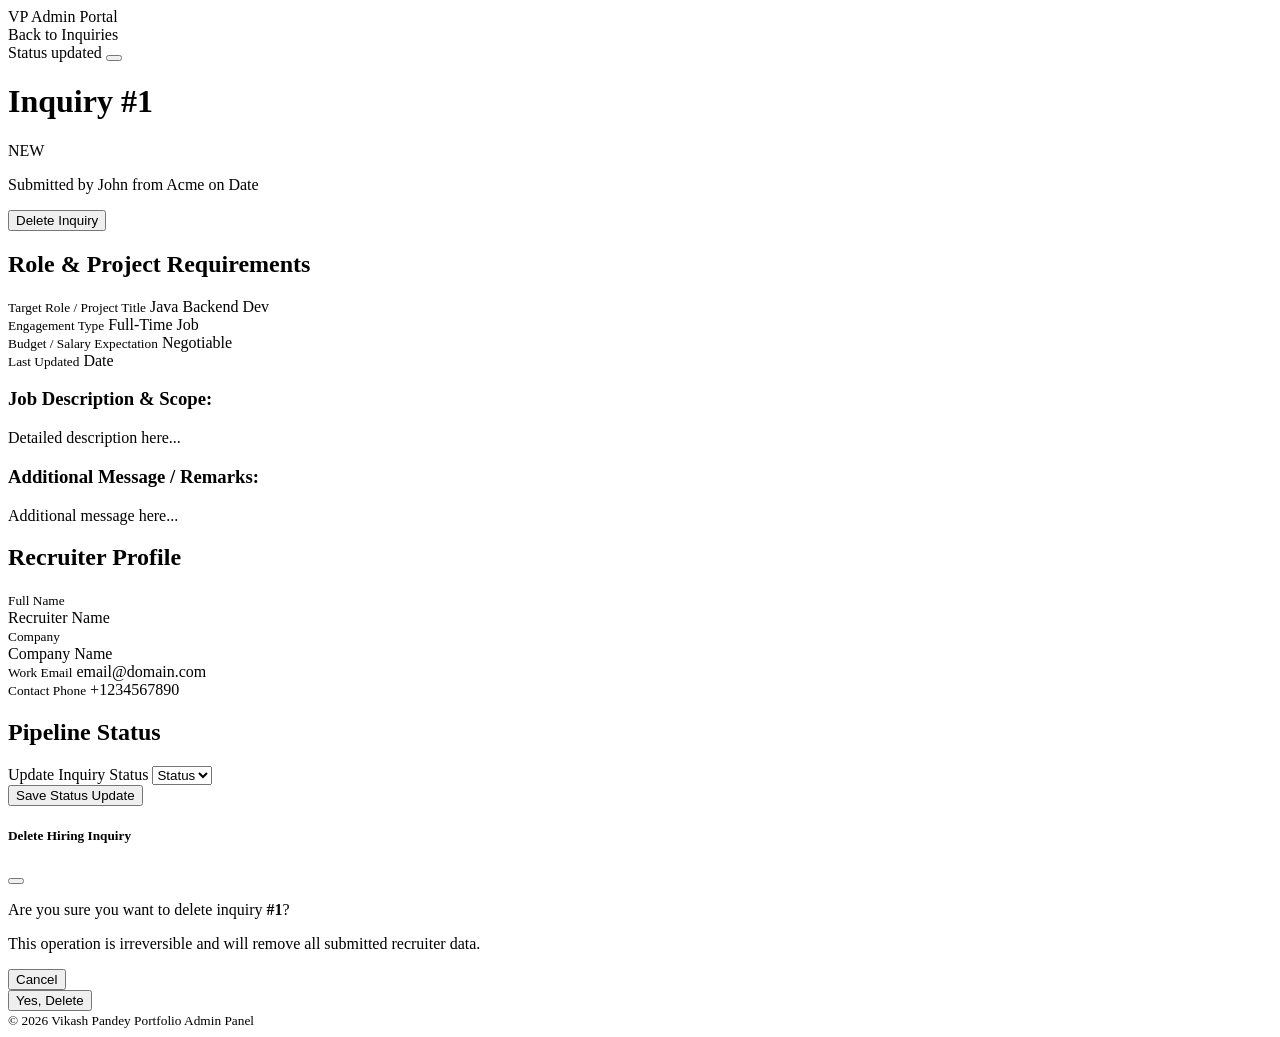
<file: PersonalPort/src/main/resources/templates/admin/inquiry-details.html>
<!DOCTYPE html>
<html xmlns:th="http://www.thymeleaf.org"
      xmlns:sec="http://www.thymeleaf.org/extras/spring-security">
<head th:replace="~{fragments/head :: head('Inquiry Details - Admin')}"></head>
<body class="d-flex flex-column min-vh-100">

<!-- Navigation -->
<nav class="navbar navbar-expand-lg navbar-custom">
    <div class="container-fluid px-4">
        <a class="navbar-brand" th:href="@{/admin/dashboard}">
            <span class="brand-badge">VP</span>
            <span>Admin <span class="gradient-text">Portal</span></span>
        </a>
        <div class="d-flex align-items-center gap-2">
            <a th:href="@{/admin/dashboard}" class="btn btn-sm btn-outline-custom">
                <i class="bi bi-arrow-left me-1"></i> Back to Inquiries
            </a>
        </div>
    </div>
</nav>

<main class="container py-4 flex-grow-1">

    <!-- Flash message -->
    <div th:if="${successMessage}" class="alert alert-success alert-dismissible fade show" role="alert">
        <i class="bi bi-check-circle-fill me-2"></i>
        <span th:text="${successMessage}">Status updated</span>
        <button type="button" class="btn-close" data-bs-dismiss="alert" aria-label="Close"></button>
    </div>

    <!-- Header bar -->
    <div class="d-flex flex-wrap justify-content-between align-items-center gap-3 mb-4">
        <div>
            <div class="d-flex align-items-center gap-2 mb-1">
                <h1 class="h3 text-white mb-0" th:text="'Inquiry #' + ${inquiry.id}">Inquiry #1</h1>
                <span th:class="'status-badge status-' + ${inquiry.status}" th:text="${inquiry.statusDisplayName}">NEW</span>
            </div>
            <p class="text-secondary small mb-0">
                Submitted by <span class="text-white fw-semibold" th:text="${inquiry.fullName}">John</span> from
                <span class="text-info fw-semibold" th:text="${inquiry.companyName}">Acme</span> on
                <span th:text="${#temporals.format(inquiry.createdAt, 'dd MMMM yyyy, HH:mm')}">Date</span>
            </p>
        </div>

        <div class="d-flex align-items-center gap-2">
            <button type="button" class="btn btn-outline-danger" data-bs-toggle="modal" data-bs-target="#deleteInquiryModal">
                <i class="bi bi-trash me-1"></i> Delete Inquiry
            </button>
        </div>
    </div>

    <div class="row g-4">
        <!-- Left Column: Inquiry Information -->
        <div class="col-lg-8">
            <div class="glass-panel p-4 mb-4">
                <h2 class="h5 text-white mb-3 border-bottom border-secondary pb-2">
                    <i class="bi bi-briefcase-fill text-info me-2"></i> Role &amp; Project Requirements
                </h2>

                <div class="row g-3 mb-4">
                    <div class="col-sm-6">
                        <small class="text-muted d-block">Target Role / Project Title</small>
                        <span class="fs-6 text-white fw-semibold" th:text="${inquiry.jobRole}">Java Backend Dev</span>
                    </div>
                    <div class="col-sm-6">
                        <small class="text-muted d-block">Engagement Type</small>
                        <span class="badge bg-dark border border-secondary text-light fs-6" th:text="${inquiry.hiringTypeDisplayName}">Full-Time Job</span>
                    </div>
                    <div class="col-sm-6">
                        <small class="text-muted d-block">Budget / Salary Expectation</small>
                        <span class="text-white" th:text="${inquiry.salaryBudget != null ? inquiry.salaryBudget : 'Not specified / Negotiable'}">Negotiable</span>
                    </div>
                    <div class="col-sm-6">
                        <small class="text-muted d-block">Last Updated</small>
                        <span class="text-secondary small" th:text="${#temporals.format(inquiry.updatedAt, 'dd MMM yyyy, HH:mm')}">Date</span>
                    </div>
                </div>

                <div class="mb-4">
                    <h3 class="h6 text-white mb-2">Job Description &amp; Scope:</h3>
                    <div class="p-3 rounded bg-dark border border-secondary text-light" style="white-space: pre-wrap; font-family: var(--font-body);"
                         th:text="${inquiry.jobDescription}">Detailed description here...</div>
                </div>

                <div th:if="${inquiry.additionalMessage}">
                    <h3 class="h6 text-white mb-2">Additional Message / Remarks:</h3>
                    <div class="p-3 rounded bg-dark border border-secondary text-secondary" style="white-space: pre-wrap;"
                         th:text="${inquiry.additionalMessage}">Additional message here...</div>
                </div>
            </div>
        </div>

        <!-- Right Column: Recruiter Profile & Status Management -->
        <div class="col-lg-4">
            <!-- Recruiter Card -->
            <div class="glass-panel p-4 mb-4">
                <h2 class="h5 text-white mb-3 border-bottom border-secondary pb-2">
                    <i class="bi bi-person-badge-fill text-info me-2"></i> Recruiter Profile
                </h2>

                <div class="mb-3">
                    <small class="text-muted d-block">Full Name</small>
                    <div class="text-white fw-semibold" th:text="${inquiry.fullName}">Recruiter Name</div>
                </div>

                <div class="mb-3">
                    <small class="text-muted d-block">Company</small>
                    <div class="text-info fw-semibold" th:text="${inquiry.companyName}">Company Name</div>
                </div>

                <div class="mb-3">
                    <small class="text-muted d-block">Work Email</small>
                    <a th:href="'mailto:' + ${inquiry.workEmail}" class="text-decoration-none text-info d-flex align-items-center gap-1">
                        <i class="bi bi-envelope-fill"></i>
                        <span th:text="${inquiry.workEmail}">email@domain.com</span>
                    </a>
                </div>

                <div class="mb-2" th:if="${inquiry.contactNumber}">
                    <small class="text-muted d-block">Contact Phone</small>
                    <a th:href="'tel:' + ${inquiry.contactNumber}" class="text-decoration-none text-light d-flex align-items-center gap-1">
                        <i class="bi bi-telephone-fill text-warning"></i>
                        <span th:text="${inquiry.contactNumber}">+1234567890</span>
                    </a>
                </div>
            </div>

            <!-- Status Workflow Card -->
            <div class="glass-panel p-4">
                <h2 class="h5 text-white mb-3 border-bottom border-secondary pb-2">
                    <i class="bi bi-arrow-repeat text-warning me-2"></i> Pipeline Status
                </h2>

                <form th:action="@{/admin/inquiries/{id}/status(id=${inquiry.id})}" method="post">
                    <div class="mb-3">
                        <label for="statusSelect" class="form-label small">Update Inquiry Status</label>
                        <select id="statusSelect" name="status" class="form-select form-select-custom">
                            <option th:each="st : ${allStatuses}"
                                    th:value="${st}"
                                    th:text="${st.displayName}"
                                    th:selected="${inquiry.status == st}">Status</option>
                        </select>
                    </div>

                    <button type="submit" class="btn btn-primary-gradient w-100 py-2">
                        <i class="bi bi-check2-circle me-1"></i> Save Status Update
                    </button>
                </form>
            </div>
        </div>
    </div>

    <!-- Modal Delete -->
    <div class="modal fade" id="deleteInquiryModal" tabindex="-1" aria-hidden="true">
        <div class="modal-dialog modal-dialog-centered">
            <div class="modal-content bg-dark text-light border-secondary">
                <div class="modal-header border-secondary">
                    <h5 class="modal-title h6 text-danger">
                        <i class="bi bi-exclamation-triangle-fill me-1"></i> Delete Hiring Inquiry
                    </h5>
                    <button type="button" class="btn-close btn-close-white" data-bs-dismiss="modal" aria-label="Close"></button>
                </div>
                <div class="modal-body text-start">
                    <p class="mb-2">Are you sure you want to delete inquiry <strong th:text="'#' + ${inquiry.id}">#1</strong>?</p>
                    <p class="small text-muted mb-0">This operation is irreversible and will remove all submitted recruiter data.</p>
                </div>
                <div class="modal-footer border-secondary">
                    <button type="button" class="btn btn-sm btn-outline-secondary" data-bs-dismiss="modal">Cancel</button>
                    <form th:action="@{/admin/inquiries/{id}/delete(id=${inquiry.id})}" method="post">
                        <button type="submit" class="btn btn-sm btn-danger">Yes, Delete</button>
                    </form>
                </div>
            </div>
        </div>
    </div>

</main>

<footer class="mt-auto py-3 bg-dark bg-opacity-75 border-top border-secondary text-center">
    <small class="text-muted">&copy; <span th:text="${#temporals.year(#temporals.createNow())}">2026</span> Vikash Pandey Portfolio Admin Panel</small>
</footer>

<script src="https://cdn.jsdelivr.net/npm/bootstrap@5.3.3/dist/js/bootstrap.bundle.min.js"></script>
</body>
</html>
</file>
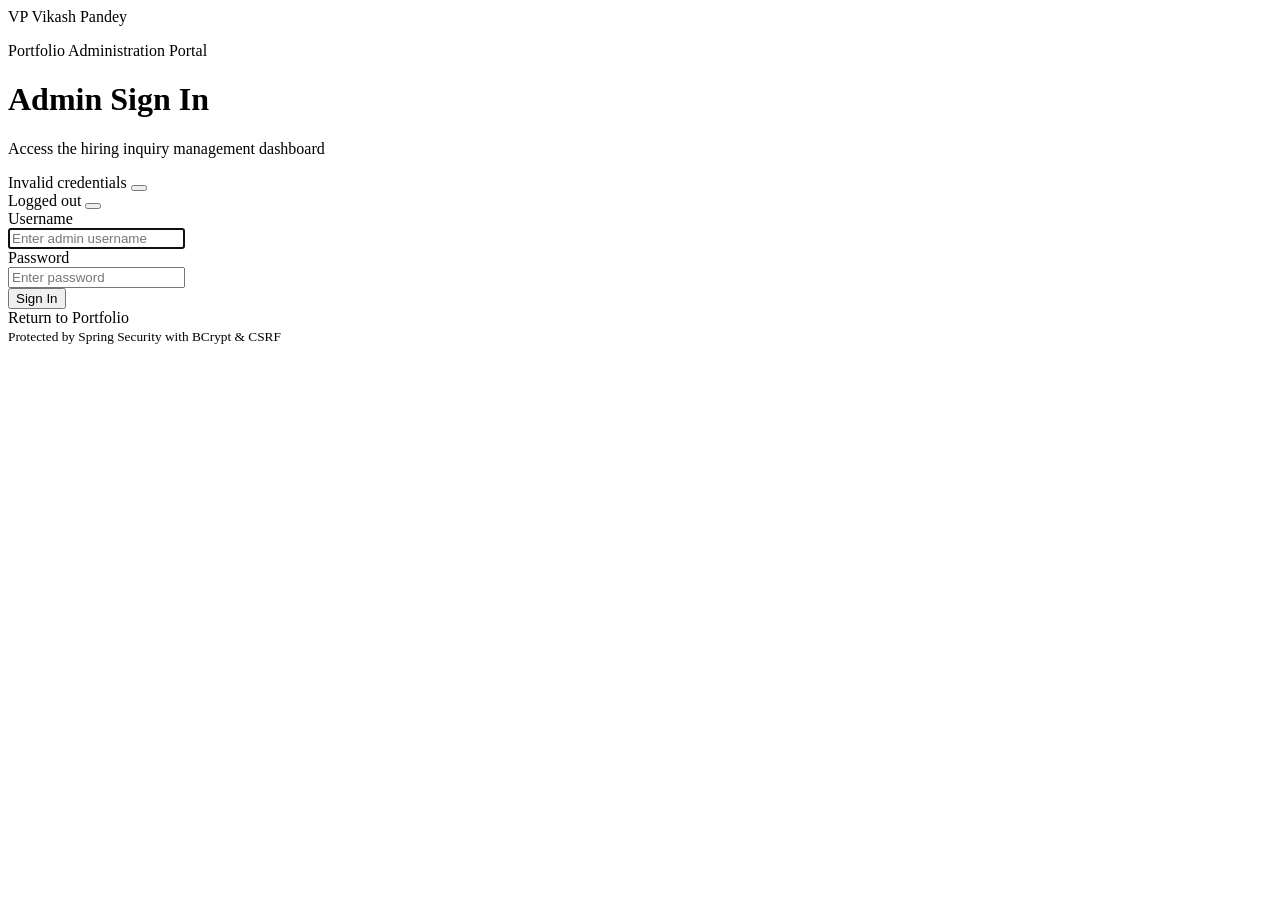
<file: PersonalPort/src/main/resources/templates/admin/login.html>
<!DOCTYPE html>
<html xmlns:th="http://www.thymeleaf.org">
<head th:replace="~{fragments/head :: head('Administrator Login')}"></head>
<body class="d-flex flex-column min-vh-100 justify-content-center align-items-center py-5">

<div class="container">
    <div class="row justify-content-center">
        <div class="col-md-6 col-lg-5 col-xl-4">
            <div class="text-center mb-4">
                <a th:href="@{/}" class="d-inline-flex align-items-center gap-2 mb-2">
                    <span class="brand-badge">VP</span>
                    <span class="fs-4 fw-bold text-white">Vikash Pandey</span>
                </a>
                <p class="text-muted small">Portfolio Administration Portal</p>
            </div>

            <div class="glass-panel p-4 p-md-5">
                <div class="text-center mb-4">
                    <div class="d-inline-flex p-3 rounded-circle bg-dark bg-opacity-50 text-info mb-2 border border-secondary border-opacity-25">
                        <i class="bi bi-shield-lock-fill fs-3"></i>
                    </div>
                    <h1 class="h4 text-white">Admin Sign In</h1>
                    <p class="text-secondary small">Access the hiring inquiry management dashboard</p>
                </div>

                <!-- Alert Messages -->
                <div th:if="${errorMessage}" class="alert alert-danger alert-dismissible fade show small" role="alert">
                    <i class="bi bi-exclamation-triangle-fill me-1"></i>
                    <span th:text="${errorMessage}">Invalid credentials</span>
                    <button type="button" class="btn-close" data-bs-dismiss="alert" aria-label="Close"></button>
                </div>

                <div th:if="${logoutMessage}" class="alert alert-success alert-dismissible fade show small" role="alert">
                    <i class="bi bi-check-circle-fill me-1"></i>
                    <span th:text="${logoutMessage}">Logged out</span>
                    <button type="button" class="btn-close" data-bs-dismiss="alert" aria-label="Close"></button>
                </div>

                <!-- Admin Login Form -->
                <form th:action="@{/admin/login}" method="post">
                    <!-- CSRF Token (handled automatically by Thymeleaf th:action) -->
                    <div class="mb-3">
                        <label for="username" class="form-label">Username</label>
                        <div class="input-group">
                            <span class="input-group-text bg-dark border-secondary text-secondary">
                                <i class="bi bi-person"></i>
                            </span>
                            <input type="text" class="form-control form-control-custom" id="username" name="username"
                                   placeholder="Enter admin username" required autofocus autocomplete="username">
                        </div>
                    </div>

                    <div class="mb-4">
                        <label for="password" class="form-label">Password</label>
                        <div class="input-group">
                            <span class="input-group-text bg-dark border-secondary text-secondary">
                                <i class="bi bi-key"></i>
                            </span>
                            <input type="password" class="form-control form-control-custom" id="password" name="password"
                                   placeholder="Enter password" required autocomplete="current-password">
                        </div>
                    </div>

                    <button type="submit" class="btn btn-primary-gradient w-100 py-2 mb-3">
                        <i class="bi bi-box-arrow-in-right me-1"></i> Sign In
                    </button>

                    <div class="text-center">
                        <a th:href="@{/}" class="text-secondary small text-decoration-none">
                            <i class="bi bi-arrow-left me-1"></i> Return to Portfolio
                        </a>
                    </div>
                </form>
            </div>

            <div class="text-center mt-4">
                <small class="text-muted">Protected by Spring Security with BCrypt &amp; CSRF</small>
            </div>
        </div>
    </div>
</div>

<!-- Bootstrap 5 JS -->
<script src="https://cdn.jsdelivr.net/npm/bootstrap@5.3.3/dist/js/bootstrap.bundle.min.js"></script>
</body>
</html>
</file>
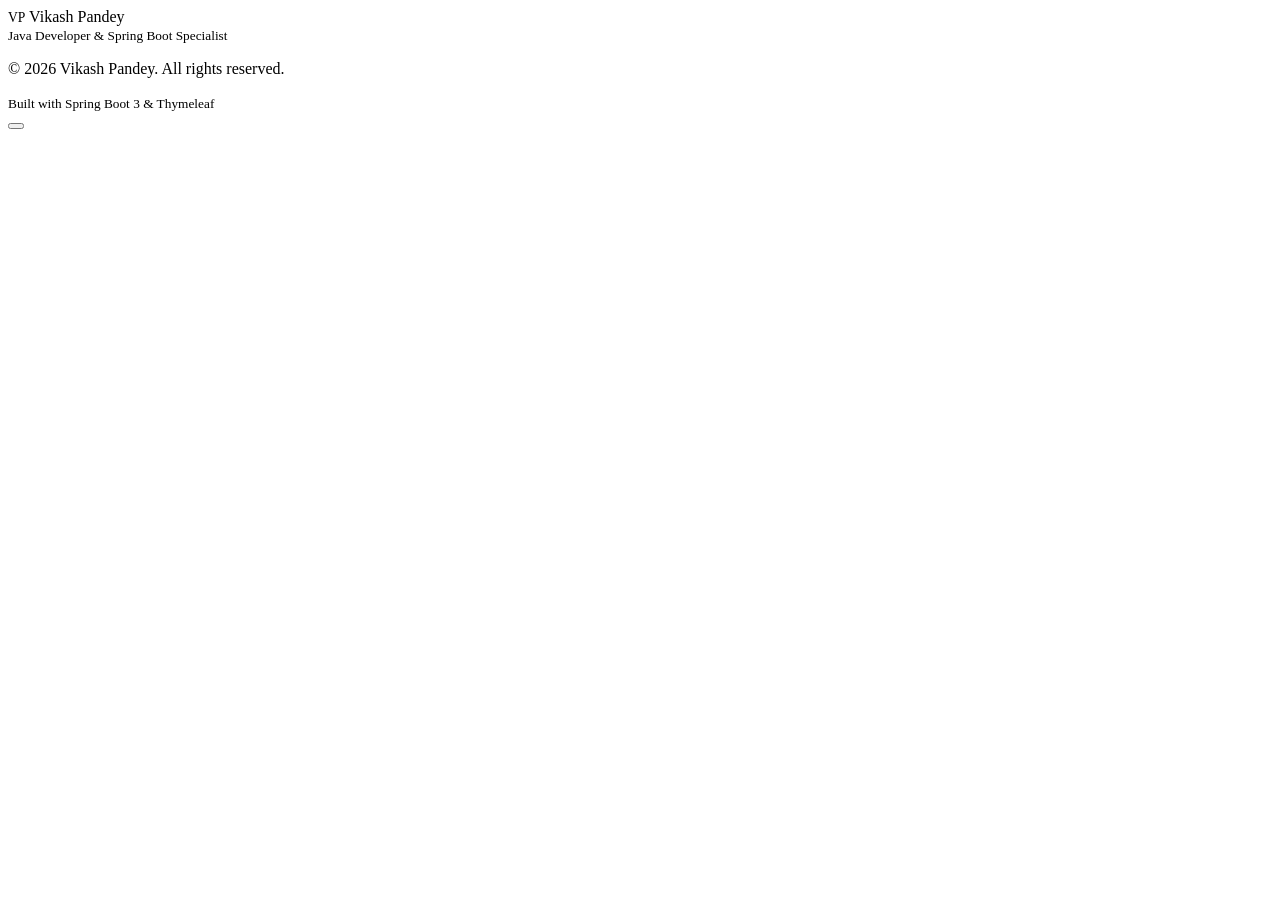
<file: PersonalPort/src/main/resources/templates/fragments/footer.html>
<!DOCTYPE html>
<html xmlns:th="http://www.thymeleaf.org">
<body>
<footer th:fragment="footer" class="mt-auto">
    <div class="container text-center">
        <div class="row align-items-center gy-3">
            <div class="col-md-4 text-md-start">
                <div class="d-flex align-items-center justify-content-center justify-content-md-start gap-2">
                    <span class="brand-badge" style="width: 30px; height: 30px; font-size: 0.85rem;">VP</span>
                    <span class="text-white fw-bold">Vikash Pandey</span>
                </div>
                <small class="text-muted d-block mt-1">Java Developer & Spring Boot Specialist</small>
            </div>

            <div class="col-md-4 text-center">
                <p class="mb-0 text-muted small">
                    &copy; <span th:text="${#temporals.year(#temporals.createNow())}">2026</span> Vikash Pandey. All rights reserved.
                </p>
                <small class="text-muted">Built with Spring Boot 3 & Thymeleaf</small>
            </div>

            <div class="col-md-4 text-md-end">
                <div class="social-links justify-content-center justify-content-md-end">
                    <a href="https://github.com/vikashpandey770" target="_blank" rel="noopener noreferrer"
                       class="social-btn" title="GitHub Profile" aria-label="GitHub">
                        <i class="bi bi-github"></i>
                    </a>
                    <a href="https://www.linkedin.com/in/vikash-p-2532aa258/" target="_blank" rel="noopener noreferrer"
                       class="social-btn" title="LinkedIn Profile" aria-label="LinkedIn">
                        <i class="bi bi-linkedin"></i>
                    </a>
                    <a th:href="@{/admin/login}" class="social-btn" title="Admin Portal" aria-label="Admin Portal">
                        <i class="bi bi-shield-lock-fill"></i>
                    </a>
                </div>
            </div>
        </div>
    </div>

    <!-- Back to Top Floating Button -->
    <button id="backToTopBtn" title="Back to top" aria-label="Scroll to top">
        <i class="bi bi-chevron-up"></i>
    </button>

    <!-- Bootstrap 5.3.3 Bundle JS -->
    <script src="https://cdn.jsdelivr.net/npm/bootstrap@5.3.3/dist/js/bootstrap.bundle.min.js"></script>
    <!-- Custom Main JS -->
    <script th:src="@{/js/main.js}"></script>
</footer>
</body>
</html>
</file>
